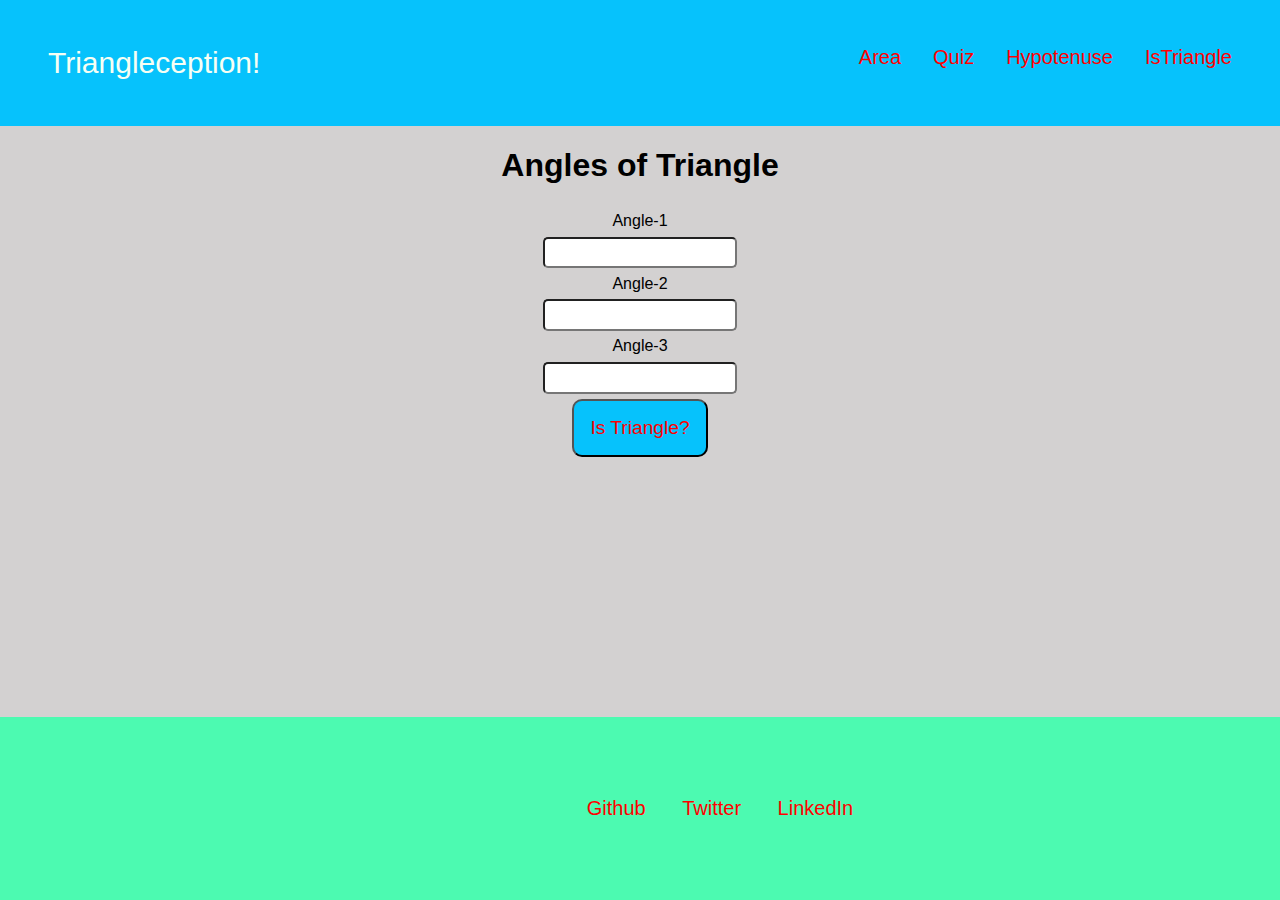
<file: Index.html>
<!DOCTYPE html>
<html>
  <head>
    <meta charset="utf-8" />
    <meta name="viewport" content="width=device-width" />
    <title>Things around Triangle!!</title>
    <link rel="stylesheet" href="./style.css" />
  </head>
  <body>
    <div class="topnav">
      <div id="header">Triangleception!</div>
      <a href="./Index.html">IsTriangle</a>
      <a href="./hyponetuse.html">Hypotenuse</a>
      <a href="./quiz.html">Quiz</a>
      <a href="./area.html">Area</a>
    </div>

    <h1>Angles of Triangle</h1>
    <label for="angle1"> Angle-1 </label>
    <input type="number" class="angle-input" />

    <label for="angle2"> Angle-2 </label>
    <input type="number" class="angle-input" />

    <label for="angle3"> Angle-3 </label>
    <input type="number" class="angle-input" />

    <button id="check-btn">Is Triangle?</button>
    <div id="output-box"></div>

    <footer class="footer">
      <a href="https://github.com/jha19mayank">Github</a>
      <a href="https://twitter.com/Mayankk54255128">Twitter</a>
      <a href="https://www.linkedin.com/in/mayank-kumar-jha-45495a18b/"
        >LinkedIn</a
      >
    </footer>

    <script src="./IsTriangle.js"></script>
  </body>
</html>
</file>
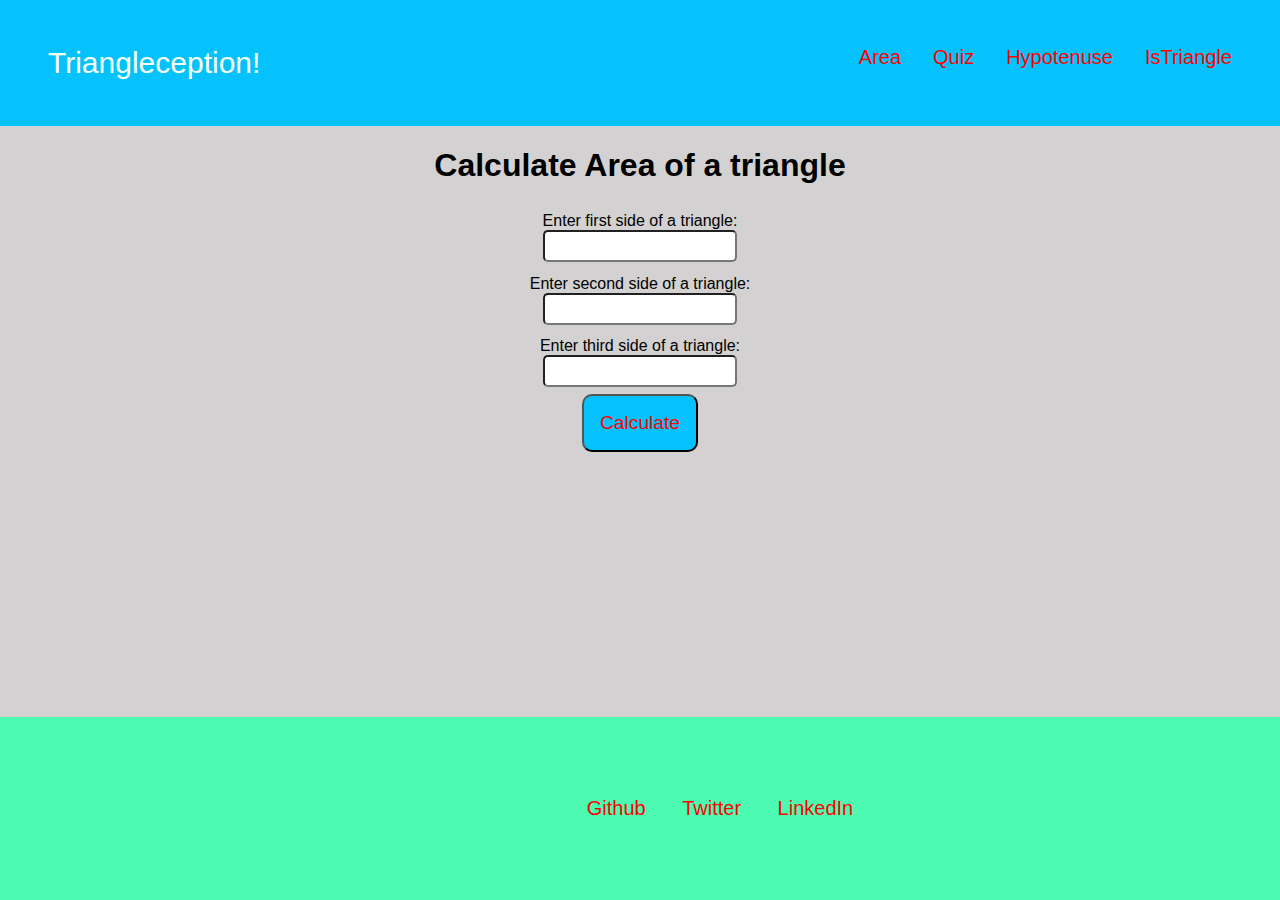
<file: area.html>
<!DOCTYPE html>
<html>
  <head>
    <meta charset="utf-8" />
    <meta name="viewport" content="width=device-width" />
    <title>Things around Triangle!!</title>
    <link rel="stylesheet" href="./style.css" />
  </head>
  <body>
    <div class="topnav">
      <div id="header">Triangleception!</div>
      <a class="active" href="./IsTriangle.html">IsTriangle</a>
      <a href="./hyponetuse.html">Hypotenuse</a>
      <a href="./quiz.html">Quiz</a>
      <a href="./area.html">Area</a>
    </div>

    <h1>Calculate Area of a triangle</h1>
    <label>
      Enter first side of a triangle:
      <input class="side-input" type="number" />
    </label>
    <label>
      Enter second side of a triangle:
      <input class="side-input" type="number" />
    </label>
    <label>
      Enter third side of a triangle:
      <input class="side-input" type="number" />
    </label>

    <button id="submit-btn">Calculate</button>
    <div id="output-box"></div>

    <footer class="footer">
      <a href="https://github.com/jha19mayank">Github</a>
      <a href="https://twitter.com/Mayankk54255128">Twitter</a>
      <a href="https://www.linkedin.com/in/mayank-kumar-jha-45495a18b/"
        >LinkedIn</a
      >
    </footer>

    <script src="./area.js"></script>
  </body>
</html>
</file>
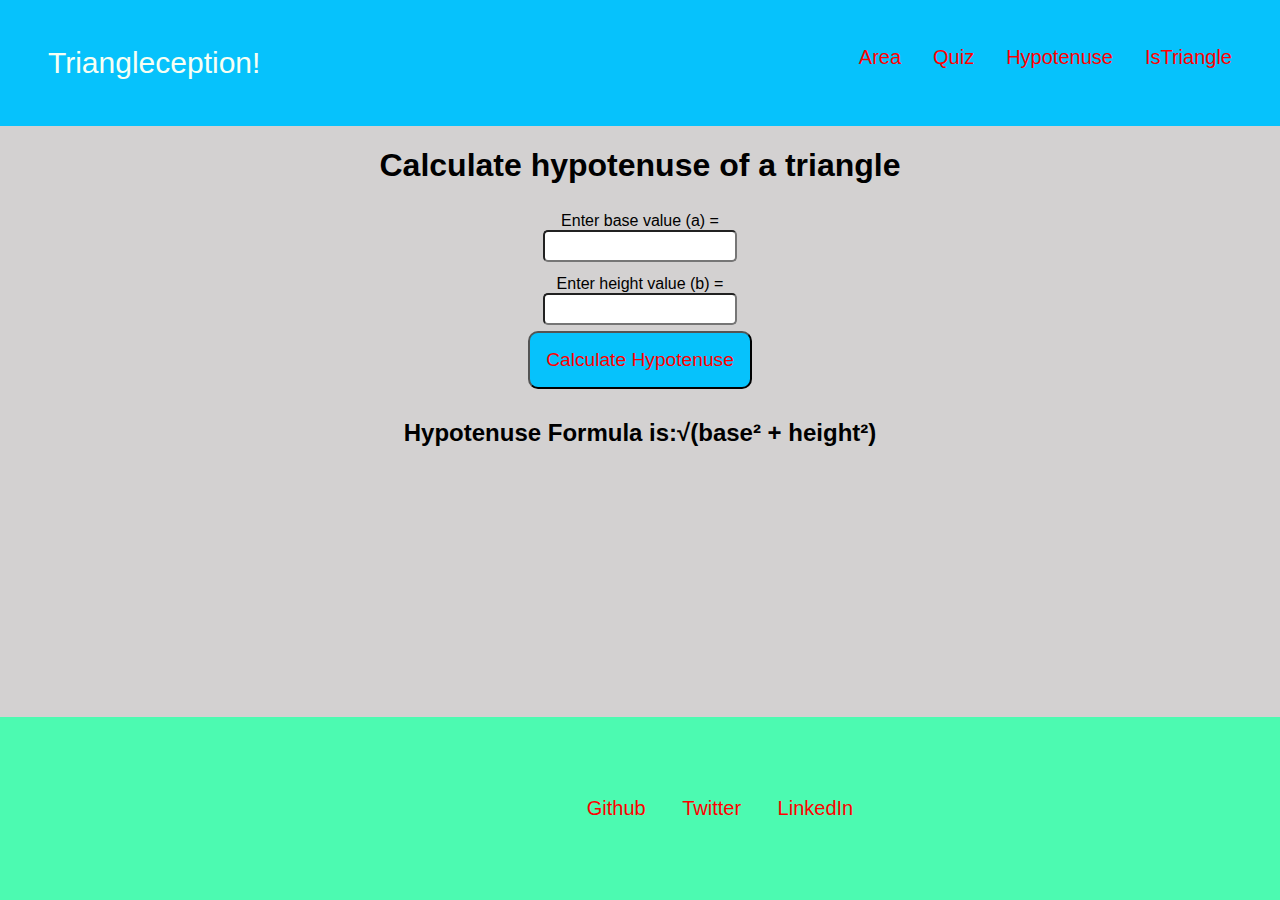
<file: hyponetuse.html>
<!DOCTYPE html>
<html>
  <head>
    <meta charset="utf-8" />
    <meta name="viewport" content="width=device-width" />
    <title>Things around Triangle!!</title>
    <link rel="stylesheet" href="./style.css" />
  </head>
  <body>
    <div class="topnav">
      <div id="header">Triangleception!</div>
      <a href="./Index.html">IsTriangle</a>
      <a href="./hyponetuse.html">Hypotenuse</a>
      <a href="./quiz.html">Quiz</a>
      <a href="./area.html">Area</a>
    </div>

    <h1>Calculate hypotenuse of a triangle</h1>
    <label>
      Enter base value (a) =
      <input class="side-input" type="number" />
    </label>
    <label>
      Enter height value (b) =
      <input class="side-input" type="number" />
    </label>

    <button id="submit-btn">Calculate Hypotenuse</button>
    <div id="output-box"></div>

    <h2 class="formula">Hypotenuse Formula is:√(base² + height²)</h2>

    <footer class="footer">
      <a href="https://github.com/jha19mayank">Github</a>
      <a href="https://twitter.com/Mayankk54255128">Twitter</a>
      <a href="https://www.linkedin.com/in/mayank-kumar-jha-45495a18b/"
        >LinkedIn</a
      >
    </footer>

    <script src="./hypotenuse.js"></script>
  </body>
</html>
</file>
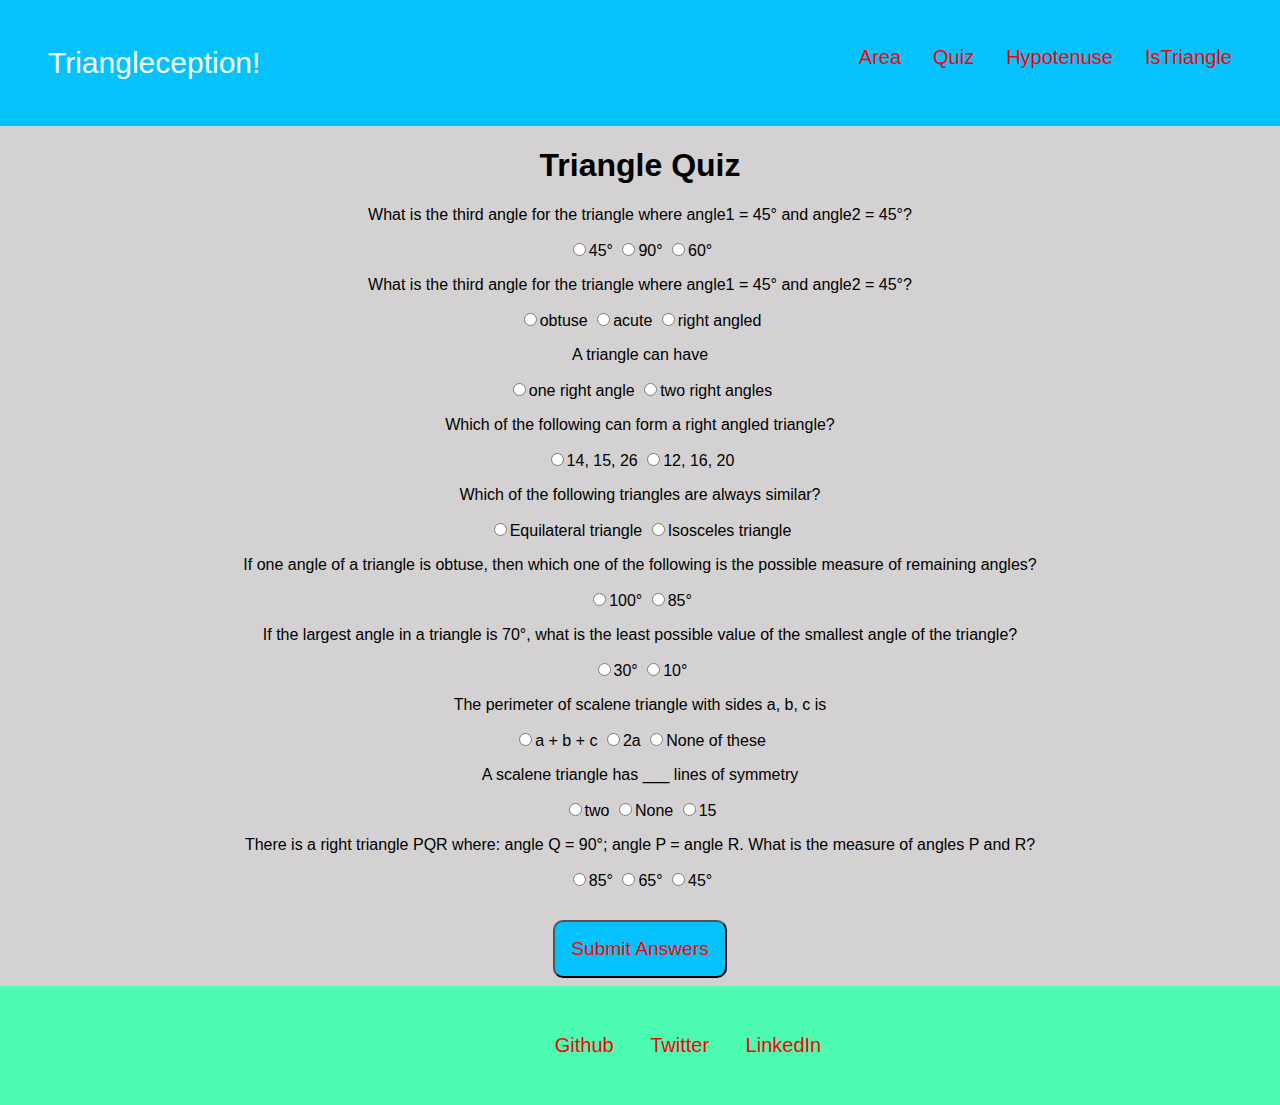
<file: quiz.html>
<!DOCTYPE html>
<html>
  <head>
    <meta charset="utf-8" />
    <meta name="viewport" content="width=device-width" />
    <title>Things around Triangle!!</title>
    <link rel="stylesheet" href="./quiz.css" />
  </head>
  <body>
    <div class="topnav">
      <div id="header">Triangleception!</div>
      <a href="./Index.html">IsTriangle</a>
      <a href="./hyponetuse.html">Hypotenuse</a>
      <a href="./quiz.html">Quiz</a>
      <a href="./area.html">Area</a>
    </div>

    <h1>Triangle Quiz</h1>

    <form id="quiz-form">
      <div class="question-container">
        <p>
          What is the third angle for the triangle where angle1 = 45° and angle2
          = 45°?
        </p>
        <label><input type="radio" name="question1" value="45" />45°</label>
        <label><input type="radio" name="question1" value="90" />90°</label>
        <label><input type="radio" name="question1" value="60" />60°</label>
      </div>
      <div class="quiz-container">
        <p>
          What is the third angle for the triangle where angle1 = 45° and angle2
          = 45°?
        </p>
        <label
          ><input type="radio" name="question2" value="obtuse" />obtuse</label
        >
        <label
          ><input type="radio" name="question2" value="acute" />acute</label
        >
        <label
          ><input type="radio" name="question2" value="right angled" />right
          angled</label
        >
      </div>
      <div class="quiz-container">
        <p>A triangle can have</p>
        <label
          ><input type="radio" name="question3" value="one right angle" />one
          right angle</label
        >
        <label
          ><input type="radio" name="question3" value="two right angles" />two
          right angles</label
        >
      </div>
      <div class="quiz-container">
        <p>Which of the following can form a right angled triangle?</p>
        <label
          ><input type="radio" name="question4" value="14, 15, 26" />14, 15,
          26</label
        >
        <label
          ><input type="radio" name="question4" value="12, 16, 20" />12, 16,
          20</label
        >
      </div>
      <div class="quiz-container">
        <p>Which of the following triangles are always similar?</p>
        <label
          ><input
            type="radio"
            name="question5"
            value="Equilateral triangle"
          />Equilateral triangle</label
        >
        <label
          ><input
            type="radio"
            name="question5"
            value="Isosceles triangle"
          />Isosceles triangle</label
        >
      </div>
      <div class="quiz-container">
        <p>
          If one angle of a triangle is obtuse, then which one of the following
          is the possible measure of remaining angles?
        </p>
        <label><input type="radio" name="question6" value="100" />100°</label>
        <label><input type="radio" name="question6" value="85" />85°</label>
      </div>
      <div class="quiz-container">
        <p>
          If the largest angle in a triangle is 70°, what is the least possible
          value of the smallest angle of the triangle?
        </p>
        <label><input type="radio" name="question7" value="30" />30°</label>
        <label><input type="radio" name="question7" value="10" />10°</label>
      </div>
      <div class="quiz-container">
        <p>The perimeter of scalene triangle with sides a, b, c is</p>
        <label
          ><input type="radio" name="question8" value="a+b+c" />a + b + c</label
        >
        <label><input type="radio" name="question8" value="2a" />2a</label>
        <label
          ><input type="radio" name="question8" value="noneofthese" />None of
          these</label
        >
      </div>
      <div class="quiz-container">
        <p>A scalene triangle has ___ lines of symmetry</p>
        <label><input type="radio" name="question9" value="two" />two</label>
        <label><input type="radio" name="question9" value="none" />None</label>
        <label><input type="radio" name="question9" value="15" />15</label>
      </div>
      <div class="quiz-container">
        <p>
          There is a right triangle PQR where: angle Q = 90°; angle P = angle R.
          What is the measure of angles P and R?
        </p>
        <label><input type="radio" name="question10" value="85" />85°</label>
        <label><input type="radio" name="question10" value="65" />65°</label>
        <label><input type="radio" name="question10" value="45" />45°</label>
      </div>
    </form>
    <div id="output-box"></div>
    <button id="submit-btn">Submit Answers</button>

    <footer class="footer">
      <a href="https://github.com/jha19mayank">Github</a>
      <a href="https://twitter.com/Mayankk54255128">Twitter</a>
      <a href="https://www.linkedin.com/in/mayank-kumar-jha-45495a18b/"
        >LinkedIn</a
      >
    </footer>

    <script src="./quiz.js"></script>
  </body>
</html>
</file>
<file: style.css>
body {
  margin: 0;
  font-family: Arial, Helvetica, sans-serif;
  background-color: rgba(192, 189, 189, 0.699);
}

.topnav {
  overflow: hidden;
  background-color: rgb(6, 194, 252);
  padding: 2rem;
}

.topnav a {
  float: right;
  color: red;
  text-align: center;
  padding: 14px 16px;
  text-decoration: none;
  font-size: 20px;
}

#header {
  float: left;
  color: rgb(246, 255, 244);
  text-align: center;
  padding: 14px 16px;
  font-size: 30px;
}

.topnav a:hover {
  background-color: #ddd;
  color: black;
}

button {
  display: block;
  margin: auto;
  padding: 1rem;
  font-size: 1.2rem;
  border-radius: 10px;
  background-color: rgb(6, 194, 252);
  cursor: pointer;
  color: red;
}

#output-box {
  display: block;
  text-align: center;
  margin-top: 30px;
  font-weight: 800;
}

input,
label {
  display: block;
  text-align: center;
  margin: auto;
  padding: 0.4rem;
  border-radius: 5px;
}

h1,
h2 {
  display: block;
  text-align: center;
}

#check-btn {
  margin-top: 5px;
}

.footer {
  position: fixed;
  overflow: hidden;
  width: 100%;
  bottom: 0;
  background-color: rgb(76, 250, 177);
  padding: 5rem;
  text-align: center;
}

.footer a {
  float: center;
  color: red;
  padding: 14px 16px;
  text-decoration: none;
  font-size: 20px;
}

.footer a:hover {
  background-color: rgb(240, 223, 72);
  color: black;
}
</file>
<file: quiz.css>
body {
  margin: 0;
  font-family: Arial, Helvetica, sans-serif;
  display: block;
  text-align: center;
  background-color: rgba(192, 189, 189, 0.699);
}

.topnav {
  overflow: hidden;
  background-color: rgb(6, 194, 252);
  padding: 2rem;
}

.topnav a {
  float: right;
  color: red;
  text-align: center;
  padding: 14px 16px;
  text-decoration: none;
  font-size: 20px;
}

#header {
  float: left;
  color: rgb(246, 255, 244);
  text-align: center;
  padding: 14px 16px;
  font-size: 30px;
}

.topnav a:hover {
  background-color: #ddd;
  color: black;
}

button {
  display: block;
  margin: auto;
  padding: 1rem;
  font-size: 1.2rem;
  border-radius: 10px;
  background-color: rgb(6, 194, 252);
  cursor: pointer;
  color: red;
}

#output-box {
  display: block;
  text-align: center;
  margin-top: 30px;
  font-weight: 800;
}

.footer {
  position: relative;
  overflow: hidden;
  width: 100%;
  bottom: 0;
  background-color: rgb(76, 250, 177);
  padding: 3rem;
  margin-top: 0.5rem;
}

.footer a {
  float: center;
  color: red;
  text-align: center;
  padding: 14px 16px;
  text-decoration: none;
  font-size: 20px;
}

.footer a:hover {
  background-color: rgb(240, 223, 72);
  color: black;
}
</file>
